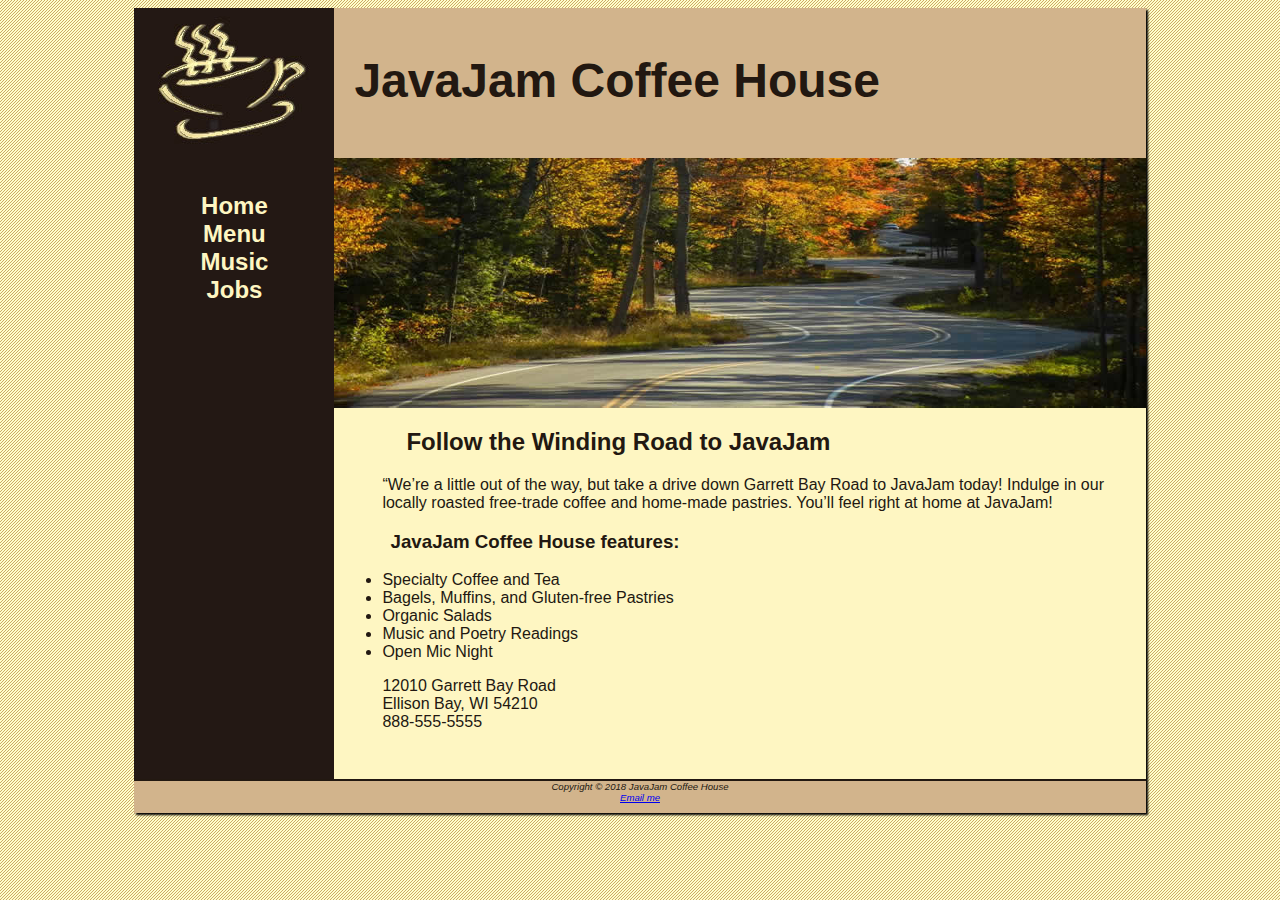
<file: index.html>
<html>

<head>
    <link rel="stylesheet" href="javajam.css">
    <title>
        JavaJam Coffee House
    </title>
</head>

<body>
    <div id="wrapper">
        <header>
            <h1>JavaJam Coffee House</h1>
        </header>
        <nav>
            <ul>
                <li><a href="index.html" >Home</a></li>
                <li><a href="menu.html" >Menu</a></li>
                <li><a href="music.html" >Music</a></li>
                <li><a href="jobs.html" >Jobs</a></li>
            </ul>        
        </nav>
        <main>
            <div id="heroroad"></div>
            <h2>Follow the Winding Road to JavaJam</h2>
            <p>“We’re a little out of the way, but take a drive down Garrett Bay Road to JavaJam
                today! Indulge in our locally roasted free-trade coffee and home-made pastries.
                You’ll feel right at home at JavaJam!</p>
            <h3>JavaJam Coffee House features:</h3>
            <ul>
                <li> Specialty Coffee and Tea</li>
                <li>Bagels, Muffins, and Gluten-free Pastries</li>
                <li>Organic Salads</li>
                <li>Music and Poetry Readings</li>
                <li>Open Mic Night</li>
            </ul>
            <div>
                12010 Garrett Bay Road
                <br>Ellison Bay, WI 54210
                <br>888-555-5555
                <p></p>
            </div>
        </main>
        <footer>
            Copyright © 2018 JavaJam Coffee House
            <br><a href="mailto:2004yiyang@gmail.com">Email me</a>
        </footer>
    </div>
</body>

</html>
</file>
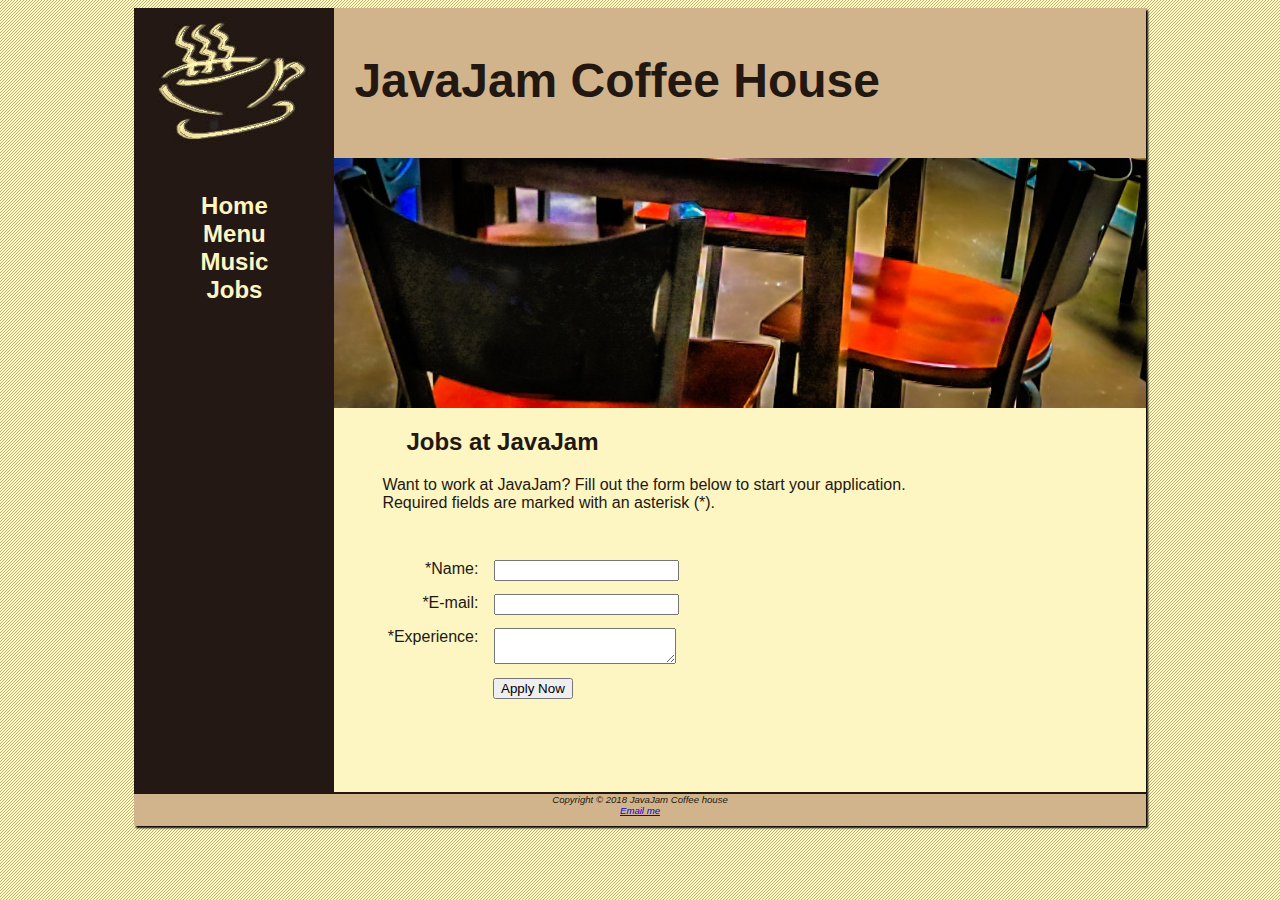
<file: job.html>
<html>

<head>
    <link rel="stylesheet" href="javajam.css">
    <title>
        JavaJam Coffee House Menu
    </title>
</head>

<body>
    <div id="wrapper">
        <header>
            <h1>JavaJam Coffee House </h1>
        </header>
        <nav>
            <ul>
                <li><a href="index.html">Home</a></li>
                <li><a href="menu.html">Menu</a></li>
                <li><a href="music.html">Music</a></li>
                <li><a href="jobs.html">Jobs</a></li>
            </ul>
        </nav>
        <main>
            <div id="herojobs"></div>
            <h2>Jobs at JavaJam</h2>
            <p>Want to work at JavaJam? Fill out the form below to start your application.<br>
                Required fields are marked with an asterisk (*).
            </p>
            <form method="post" action="http://webdevbasic.net/script/javajam6.php" >
                <label for="myName">*Name:</label>
                <input type="text" name="myName" required>
                <label for="myE-mail">*E-mail:</label>
                <input type="email" name="myE-mail"  required>
                <label for="myExperience">*Experience:</label>
                <textarea rows="2" cols="20"></textarea>
                <input type="submit" value="Apply Now" id="mySubmit">
            </form>
        </main>
        <footer>
            Copyright © 2018 JavaJam Coffee house
            <br><a href="mailto:2004yiyang@gmail.com">Email me</a>
        </footer>
    </div>
</body>

</html>
</file>
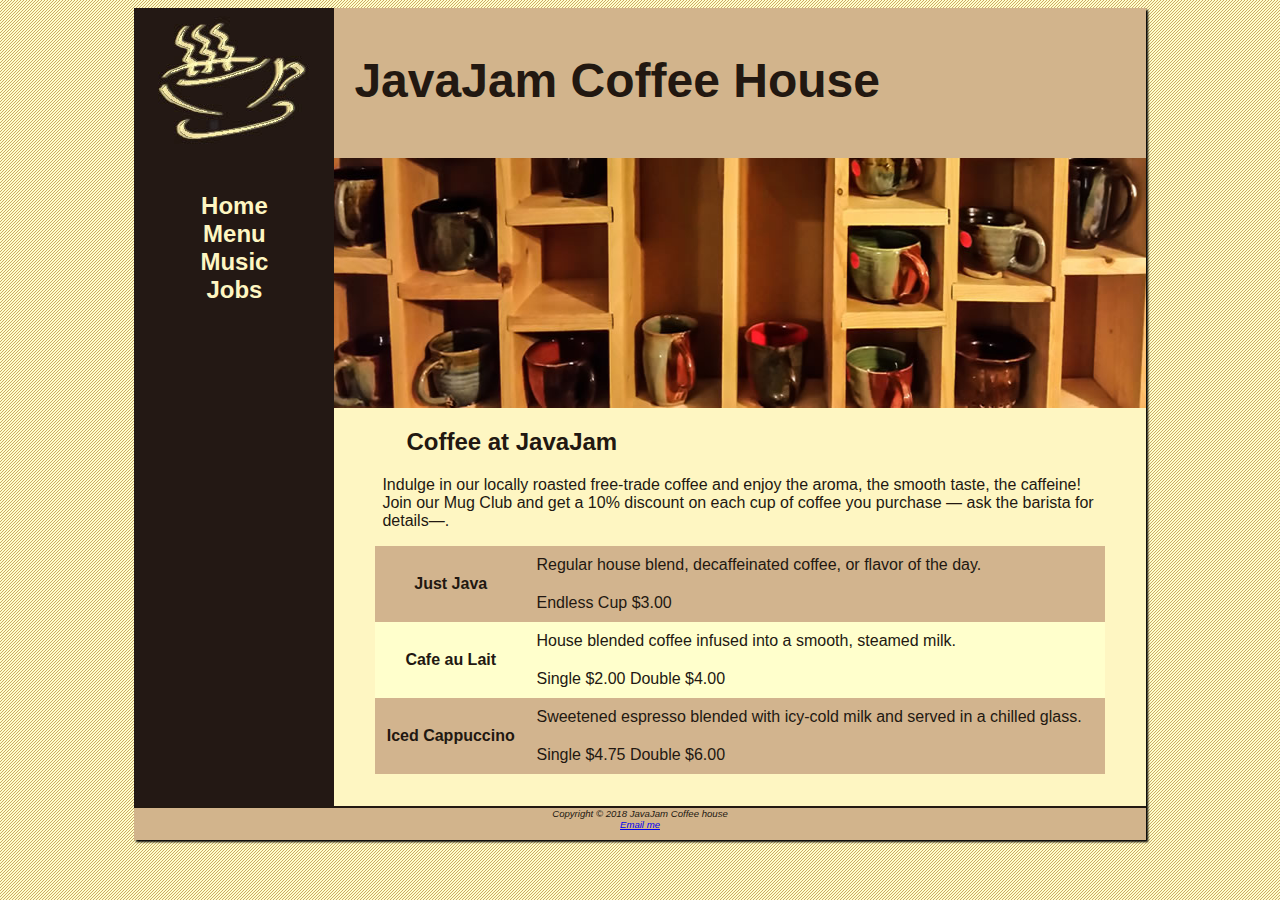
<file: menu.html>
<html>

<head>
    <link rel="stylesheet" href="javajam.css">
    <title>
        JavaJam Coffee House Menu
    </title>
</head>

<body>
    <div id="wrapper">
        <header>
            <h1>JavaJam Coffee House </h1>
        </header>
        <nav>
            <ul>
                <li><a href="index.html">Home</a></li>
                <li><a href="menu.html">Menu</a></li>
                <li><a href="music.html">Music</a></li>
                <li><a href="jobs.html">Jobs</a></li>
            </ul>
        </nav>
        <main>
            <div id="heromugs"></div>
            <h2>Coffee at JavaJam</h2>
            <p>Indulge in our locally roasted free-trade coffee and enjoy the aroma, the smooth
                taste, the caffeine! Join our Mug Club and get a 10% discount on each cup of
                coffee you purchase — ask the barista for details&mdash;.</p>
            <!--<dl>
                <dt><strong>Just Java</strong></dt>
                <dd>Regular house blend, decaffeinated coffee, or flavor of the day.<br>
                    Endless Cup $3.00</dd>
                <dt><strong>Cafe au Lait</strong></dt>
                <dd>House blended coffee infused into a smooth, steamed milk.<br>
                    Single $2.00 Double $4.00</dd>
                <dt><strong>Iced Cappuccino</strong></dt>
                <dd>Sweetened espresso blended with icy-cold milk and served in a
                    chilled glass.<br>
                    Single $4.75 Double $6.00</dd><br>
            </dl>-->
            <table>
                <tr>
                    <th rowspan="2"><strong>Just Java</strong></th>
                    <td>Regular house blend, decaffeinated coffee, or flavor of the day.</td>

                </tr>
                <tr>
                    <td>Endless Cup $3.00</td>
                </tr>
                <tr>
                    <th rowspan="2"><strong>Cafe au Lait</strong></th>
                    <td>House blended coffee infused into a smooth, steamed milk.</td>

                </tr>
                <tr>
                    <td> Single $2.00 Double $4.00</td>
                </tr>
                <tr>
                    <th rowspan="2"><strong>Iced Cappuccino</strong></th>
                    <td>Sweetened espresso blended with icy-cold milk and served in a
                        chilled glass.</td>

                </tr>
                <tr>
                    <td>Single $4.75 Double $6.00</td>
                </tr>
            </table>
        </main>
        <footer>
            Copyright © 2018 JavaJam Coffee house
            <br><a href="mailto:2004yiyang@gmail.com">Email me</a>
        </footer>
    </div>
</body>

</html>
</file>
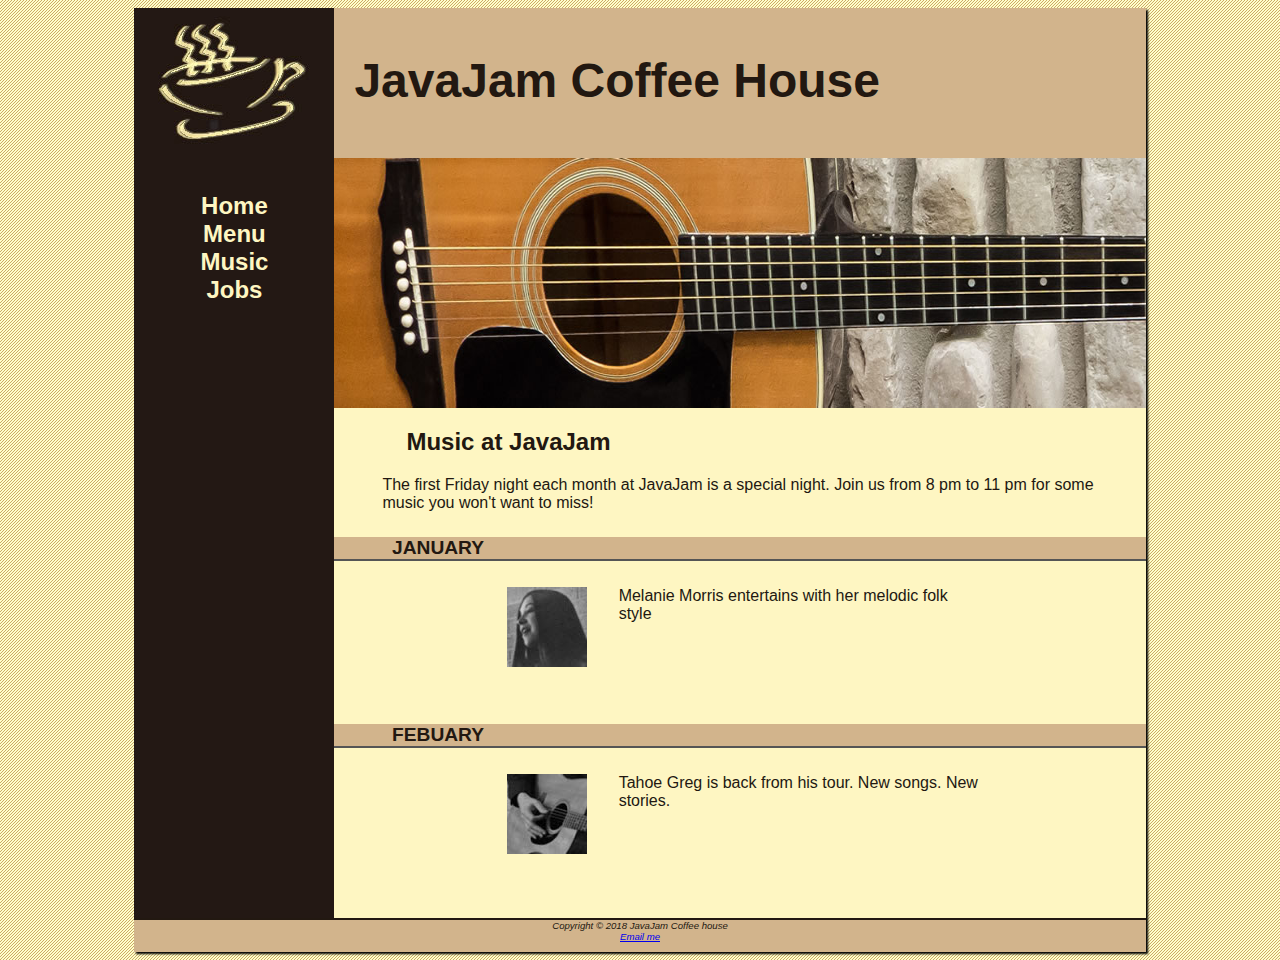
<file: music.html>
<html>

<head>
    <link rel="stylesheet" href="javajam.css">
    <title>
        JavaJam Coffee House Music
    </title>
</head>

<body>
    <div id="wrapper">
        <header>
            <h1>JavaJam Coffee House </h1>
        </header>
        <nav>
            <ul>
                <li><a href="index.html">Home</a></li>
                <li><a href="menu.html">Menu</a></li>
                <li><a href="music.html">Music</a></li>
                <li><a href="jobs.html">Jobs</a></li>
            </ul>
        </nav>
        <main>
            <div id="heroguitar"></div>
            <h2>Music at JavaJam</h2>
            <p>The first Friday night each month at JavaJam is a special night. Join us from 8
                pm to 11 pm for some music you won't want to miss!</p>
            <h4>January</h4>
            <div class="details">
                <a href="melanie.jpg" target="_blank"><img class="floatleft" src="melaniethumb.jpg"></a>
                Melanie Morris entertains with her melodic folk style
            </div>
            <h4>Febuary</h4>
            <div class="details">
                <a href="greg.jpg" target="_blank"><img class="floatleft" src="gregthumb.jpg"></a>
                Tahoe Greg is back from his tour. New songs. New stories.
            </div>

        </main>
        <footer>
            Copyright © 2018 JavaJam Coffee house
            <br><a href="mailto:2004yiyang@gmail.com">Email me</a>
        </footer>
    </div>
</body>

</html>
</file>
<file: javajam.css>
body {
    background-color: #FCEBB6;
    color: #221811;
    font-family: Verdana, Arial, sans-serif;
    background-image: url("background.gif");
}

main {
    padding-left: 0;
    padding-right: 0;
    padding-top: 0%;
    padding-bottom: 2em;
    display: block;
    margin-left: 200px;
    background-color: #FEF6C2;
}

main h2,
main h3,
main h4,
main p,
main div,
main ul,
main dl {
    padding-left: 3em;
    padding-right: 2em;
}

header {
    background-color: #D2B48C;
    height: 150px;
    background-image: url("javajamlogo.jpg");
    background-repeat: no-repeat;
}

h1 {
    padding-top: 45px;
    padding-left: 220px;
    font-size: 3em;

}

nav {
    font-size: 1.5em;
    padding-top: 10px;
    text-align: center;
    font-weight: bold;
    float: left;
    width: 200px;
}

footer {
    padding-bottom: 10px;
    background-color: #D2B48C;
    font-size: .60em;
    text-align: center;
    font-style: italic;
    border-top: solid 2px #221811;
}

#wrapper {
    width: 80%;
    margin-right: auto;
    margin-left: auto;
    background-color: #231814;
    min-width: 900px;
    max-width: 1280px;
    box-shadow: 2px 2px 2px #000;
}

h4 {
    background-color: #D2B48C;
    font-size: 1.2em;
    padding-left: 0.5em;
    padding-bottom: 0;
    text-transform: uppercase;
    border-bottom: 2px solid #555;
    clear: left;
}

.details {
    padding-left: 20%;
    padding-right: 20%;
    overflow: auto;
}

nav a {
    text-decoration: none;
}

nav a:link {
    color: #FEF6C2;
}

nav a:visited {
    color: #D2B48C;
}

nav a:hover {
    color: #CC9933;
}

nav ul {
    padding-left: 0;
    list-style-type: none;
}

img {
    padding-left: 10px;
    padding-right: 10px;
}

* {
    box-sizing: border-box;
}

#heroroad {
    background-size: 100% 100%;
    height: 250px;
    background-image: url("heroroad.jpg");
}

#heromugs {
    background-size: 100% 100%;
    height: 250px;
    background-image: url("heromugs.jpg");
}

#heroguitar {
    background-size: 100% 100%;
    height: 250px;
    background-image: url("heroguitar.jpg");
}

.floatleft {
    float: left;
    padding-bottom: 2em;
    padding-right: 2em;
}

header,
nav,
main,
footer {
    display: block;
}

table {
    margin-left: auto;
    margin-right: auto;
    width: 90%;
    border-spacing: 0;
    background-color: #FFFFCC;
}

th,
td {
    padding: 10px;
}

tr:nth-of-type(1),
tr:nth-of-type(2),
tr:nth-of-type(5),
tr:nth-of-type(6) {
    background-color: #D2B48E;
}

form {
    padding: 2em;
}

label {
    float: left;
    display: block;
    text-align: right;
    width: 8em;
    padding-right: 1em;
}

input,
textarea {
    display: block;
    margin-bottom: 1em;
}

#mysubmit {
    margin-left: 9.5em;
}

#herojobs {
    height: 250px;
    background-image: url("herojobs.jpg");
    background-size: 100% 100%;
}
</file>
